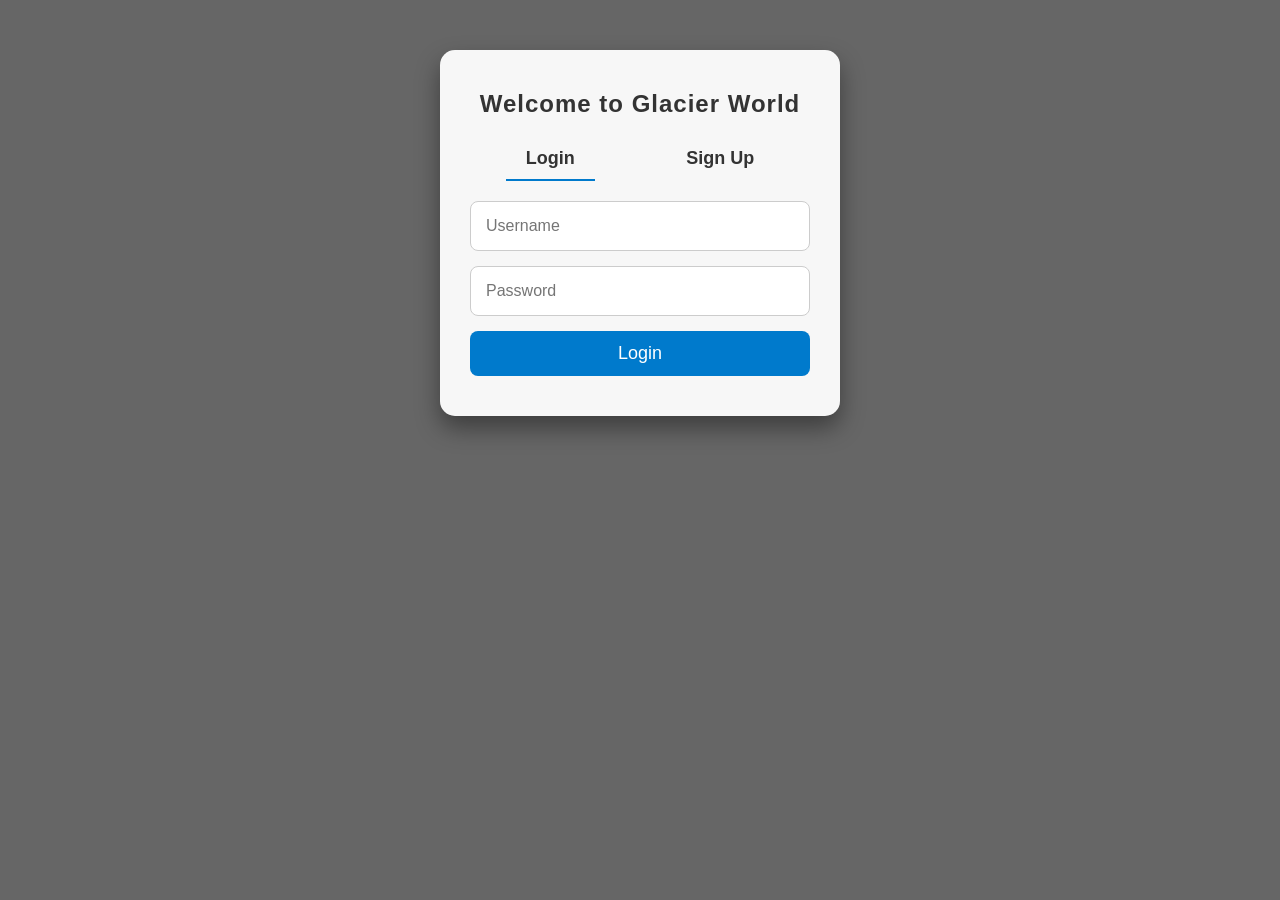
<file: templates/sign.html>
<!DOCTYPE html>
<html lang="en">
<head>
    <meta charset="UTF-8">
    <meta name="viewport" content="width=device-width, initial-scale=1.0">
    <title>Sign In / Sign Up - Glacier World</title>
    <style>
        * {
            margin: 0;
            padding: 0;
            box-sizing: border-box;
            font-family: 'Poppins', sans-serif;
        }
        .homepage {
            height: 100vh;
            background: linear-gradient( rgba(0, 0, 0, 0.6), rgba(0, 0, 0, 0.6) ), url('https://www.worldatlas.com/r/w1200/upload/4e/e2/b7/shutterstock-497256613.jpg') no-repeat center center/cover;
            display: flex;
            justify-content: center;
            align-items: center;
            text-align: center;
            position: relative;
        }

        body {
            background: linear-gradient( rgba(0, 0, 0, 0.6), rgba(0, 0, 0, 0.6) ), url('https://www.worldatlas.com/r/w1200/upload/4e/e2/b7/shutterstock-497256613.jpg') no-repeat center center/cover;
            color: #fff;
            font-size: 16px;
            text-align: center;
            padding: 50px;
            scroll-behavior: smooth;
        }

        .login-container {
            background: rgba(255, 255, 255, 0.95);
            padding: 40px 30px;
            border-radius: 15px;
            box-shadow: 0 12px 25px rgba(0, 0, 0, 0.4);
            max-width: 400px;
            width: 100%;
            margin: 0 auto;
            transition: transform 0.3s ease;
        }

        .login-container:hover {
            transform: scale(1.05);
        }

        .login-container h1 {
            margin-bottom: 20px;
            color: #333;
            font-size: 24px;
            letter-spacing: 1px;
        }

        .tabs {
            display: flex;
            justify-content: space-around;
            margin-bottom: 20px;
        }

        .tabs button {
            background: none;
            border: none;
            font-size: 18px;
            cursor: pointer;
            padding: 10px 20px;
            font-weight: bold;
            color: #333;
            border-bottom: 2px solid transparent;
            transition: border-color 0.3s ease;
        }

        .tabs button.active {
            border-bottom: 2px solid #007acc;
        }

        .form {
            display: none;
        }

        .form.active {
            display: block;
        }

        .login-container input {
            display: block;
            width: 100%;
            padding: 15px;
            margin-bottom: 15px;
            border: 1px solid #ccc;
            border-radius: 8px;
            font-size: 16px;
            transition: border-color 0.3s ease;
        }

        .login-container input:focus {
            border-color: #007acc;
        }

        .login-container button.submit-btn {
            padding: 12px 20px;
            background-color: #007acc;
            color: #fff;
            border: none;
            border-radius: 8px;
            cursor: pointer;
            width: 100%;
            font-size: 18px;
            transition: background-color 0.3s ease, transform 0.3s ease;
        }

        .login-container button.submit-btn:hover {
            background-color: #005ea1;
            transform: scale(1.02);
        }
    </style>
</head>
<body>
    <div class="login-container">
        <h1>Welcome to Glacier World</h1>
        <div class="tabs">
            <button id="loginTab" class="active" onclick="switchForm('loginForm')">Login</button>
            <button id="signupTab" onclick="switchForm('signupForm')">Sign Up</button>
        </div>
        <div id="loginForm" class="form active">
            <form>
                <input type="text" placeholder="Username" id="loginUsername" required>
                <input type="password" placeholder="Password" id="loginPassword" required>
                <button type="submit" class="submit-btn">Login</button>
            </form>
        </div>
        <div id="signupForm" class="form">
            <form>
                <input type="text" placeholder="Username" id="signupUsername" required>
                <input type="email" placeholder="Email" id="signupEmail" required>
                <input type="password" placeholder="Password" id="signupPassword" required>
                <button type="submit" class="submit-btn">Sign Up</button>
            </form>
        </div>
    </div>

    <script>
        function switchForm(formId) {
            document.querySelectorAll('.form').forEach(form => form.classList.remove('active'));
            document.querySelectorAll('.tabs button').forEach(tab => tab.classList.remove('active'));

            document.getElementById(formId).classList.add('active');
            document.getElementById(formId === 'loginForm' ? 'loginTab' : 'signupTab').classList.add('active');
        }

        // Login and Sign-up logic
        document.querySelector('#loginForm form').addEventListener('submit', function(e) {
            e.preventDefault();
            const username = document.getElementById("loginUsername").value;
            const password = document.getElementById("loginPassword").value;
            
            if (username === "admin" && password === "password123") {
                alert("Login successful!");
            } else {
                alert("Invalid username or password!");
            }
        });

        document.querySelector('#signupForm form').addEventListener('submit', function(e) {
            e.preventDefault();
            const username = document.getElementById("signupUsername").value;
            const email = document.getElementById("signupEmail").value;
            const password = document.getElementById("signupPassword").value;

            if (username && email && password) {
                alert("Sign-up successful!");
            } else {
                alert("Please fill out all fields!");
            }
        });
    </script>
</body>
</html>
</file>
